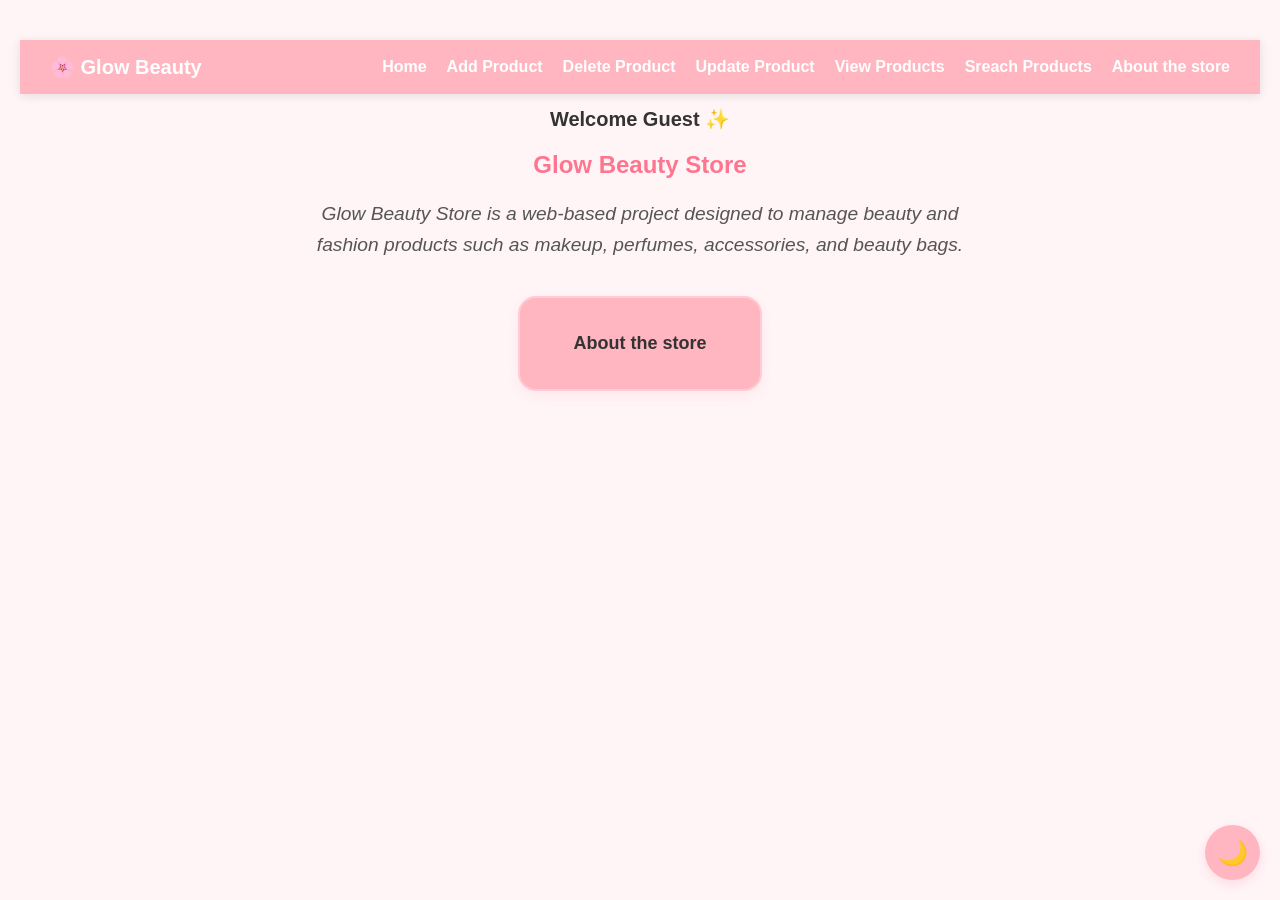
<file: index.html>
<!DOCTYPE html>
<html>
<head>
        <meta charset="UTF-8">

    <meta name="viewport" content="width=device-width, initial-scale=1.0">
    
    <title>Home - Operations</title>
    <link rel="stylesheet" href="style.css">
</head>
<body>
    
    <div class="home-container">
        <!-- شريط التنقل العلوي -->
    <nav class="navbar">
        <div class="nav-logo">🌸 Glow Beauty</div>
        <ul class="nav-links">
            <li><a href="index.html">Home</a></li>
            <li><a href="add.html">Add Product</a></li>
            <li><a href="delete.html">Delete Product</a></li>
            <li><a href="update.html">Update Product</a></li>
            <li><a href="view.html">View Products</a></li>
            <li><a href="search.html">Sreach Products</a></li>
            <li><a href="about.html">About the store</a></li>
        </ul>
        
    </nav>
        <h1 id="welcome"></h1>
        <h2>Glow Beauty Store</h2>
      
        <!-- إضافة المقدمة هنا -->
        <p class="store-introduction">Glow Beauty Store is a web-based project designed to manage beauty and fashion products such as makeup, perfumes, accessories, and beauty bags.</p>
        <div class="cards">
            <a href="about.html" class="card">About the store</a>
        </div>
  

    <script src="script.js"></script>
    <script>
        var username = localStorage.getItem("username");
        document.getElementById("welcome").innerHTML =
            "Welcome " + (username ? username : "Guest") + " ✨";
            
     
        
    </script>
    <button class="dark-btn" onclick="toggleDarkMode()">
🌙
</button>
</body>
</html>
</file>
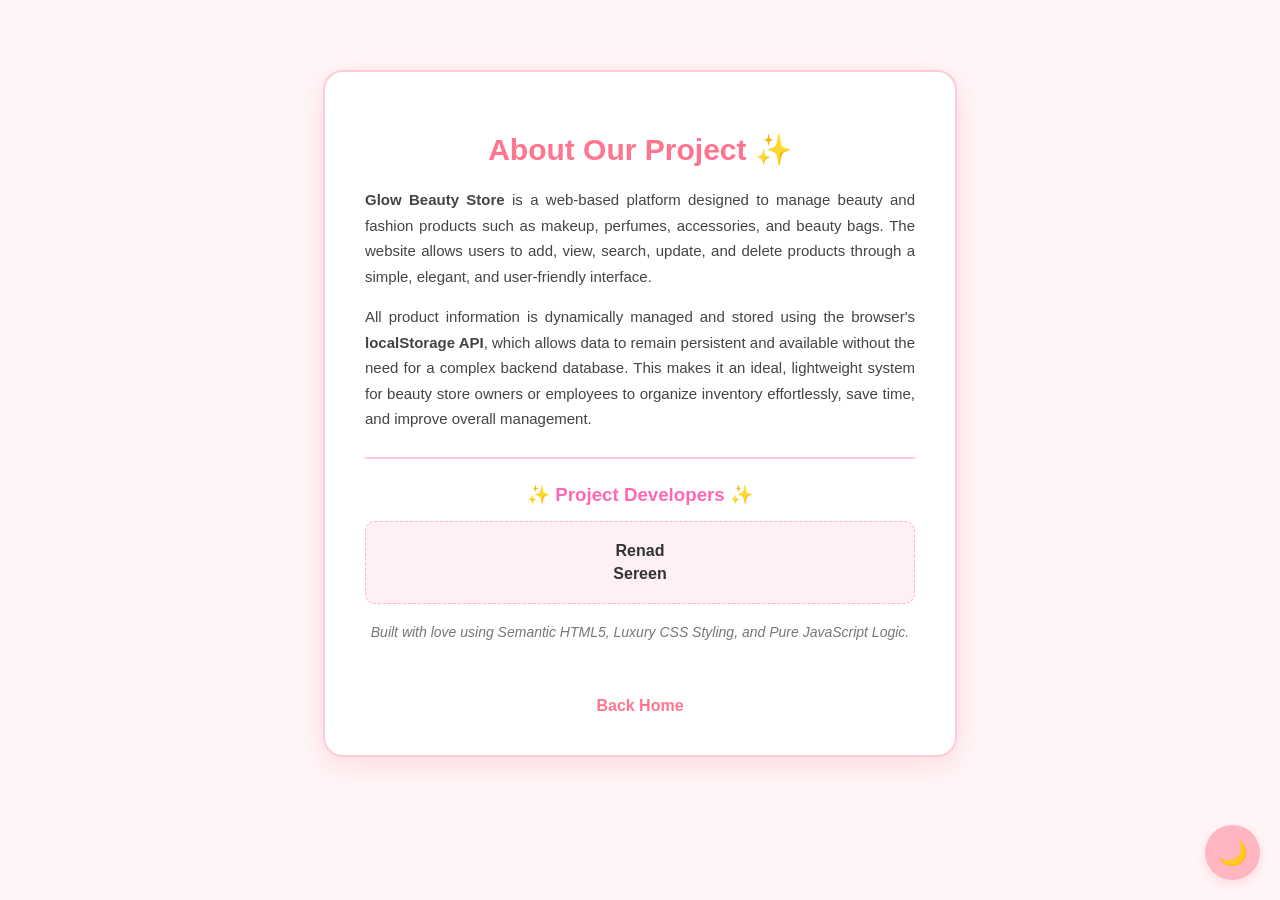
<file: about.html>
<!DOCTYPE html>
<html>
<head>
        <meta charset="UTF-8">

    <meta name="viewport" content="width=device-width, initial-scale=1.0">

    <title>About Our Project</title>
    <link rel="stylesheet" href="style.css">
</head>
<body>
    <div class="form-box" style="width: 550px; text-align: center;">
        <h1>About Our Project ✨</h1>
        
        <p style="text-align: justify; line-height: 1.7; color: #444444; font-size: 15px; margin-top: 20px;">
            <strong>Glow Beauty Store</strong> is a web-based platform designed to manage beauty and fashion products such as makeup, perfumes, accessories, and beauty bags. The website allows users to add, view, search, update, and delete products through a simple, elegant, and user-friendly interface. 
        </p>

        <p style="text-align: justify; line-height: 1.7; color: #444444; font-size: 15px;">
            All product information is dynamically managed and stored using the browser's <strong>localStorage API</strong>, which allows data to remain persistent and available without the need for a complex backend database. This makes it an ideal, lightweight system for beauty store owners or employees to organize inventory effortlessly, save time, and improve overall management.
        </p>

        <hr style="border: 0; border-top: 2px solid #ffcbd5; margin: 25px 0;">

        <h3 style="color: #ff69b4; margin-bottom: 15px;">✨ Project Developers ✨</h3>
        
        <div class="developers-box">
    <p><strong>Renad</strong></p>
    <p><strong>Sereen</strong></p>
</div>

        <p style="font-size: 14px; color: #777777; font-style: italic;">
            Built with love using Semantic HTML5, Luxury CSS Styling, and Pure JavaScript Logic.
        </p>

        <br>
        <a href="index.html" class="back-btn">Back Home</a>
    </div>
<button class="dark-btn" onclick="toggleDarkMode()">🌙</button>

<script>
function toggleDarkMode() {
    document.body.classList.toggle("dark-mode");
}
</script>
</body>
</html>
</file>
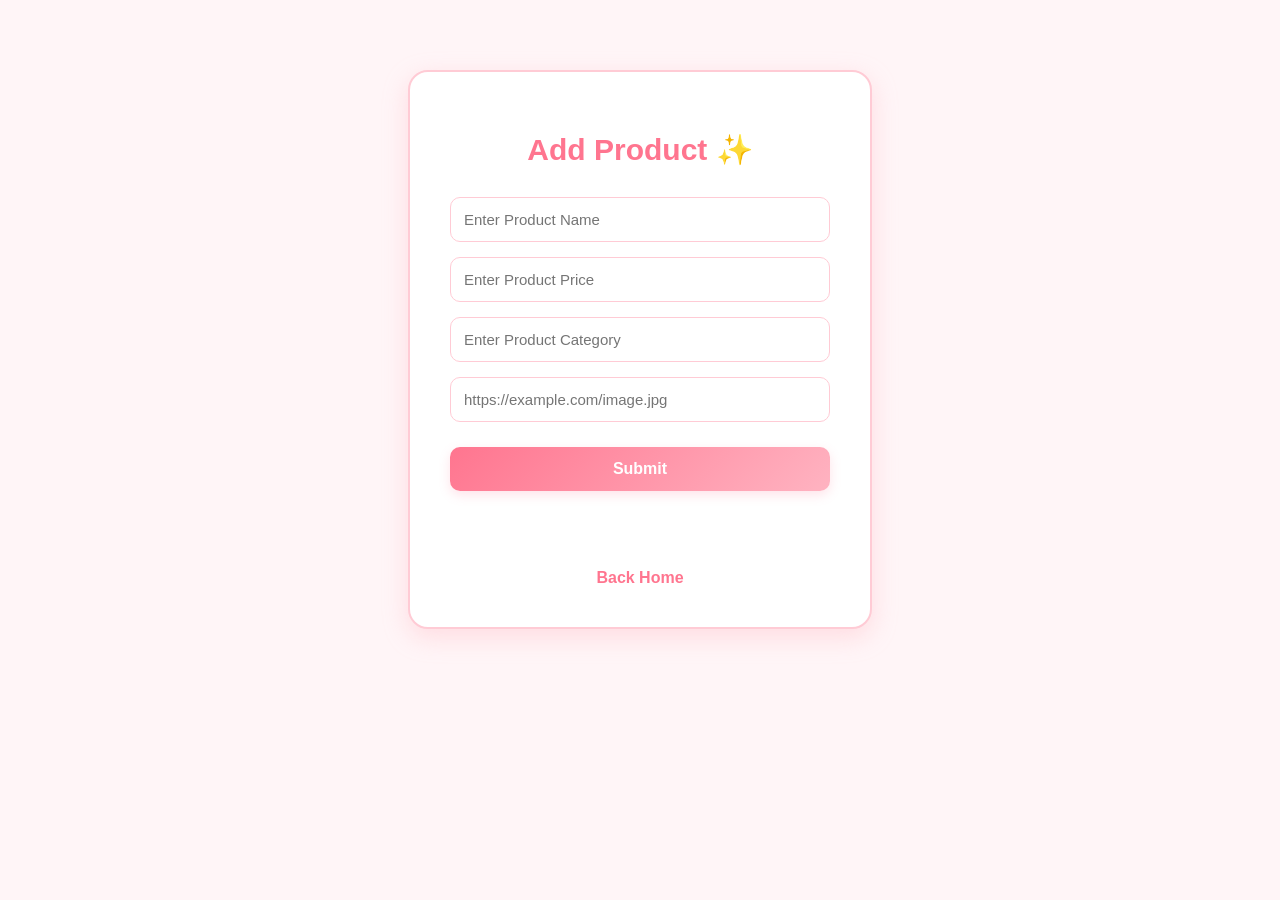
<file: add.html>
<!DOCTYPE html>
<html>
<head>
    <meta charset="UTF-8">
    <meta name="viewport" content="width=device-width, initial-scale=1.0">
    <title>Add Product</title>
    <link rel="stylesheet" href="style.css">
</head>
<body>
    <div class="form-box">
        <h1>Add Product ✨</h1>
        <input type="text" id="name" placeholder="Enter Product Name" required>
        <input type="number" id="price" placeholder="Enter Product Price"required>
        <input type="text" id="category" placeholder="Enter Product Category"required>
<!-- غيرنا الـ placeholder ليوضح أنه يستقبل رابط ويب كامل -->
<input type="text" id="image" required placeholder="https://example.com/image.jpg">
        <button onclick="addProduct()">Submit</button>
        <br><br>
        <div id="result"></div>
        <a href="index.html" class="back-btn">Back Home</a>
    </div>

    <script src="script.js"></script>
</body>
</html>
</file>
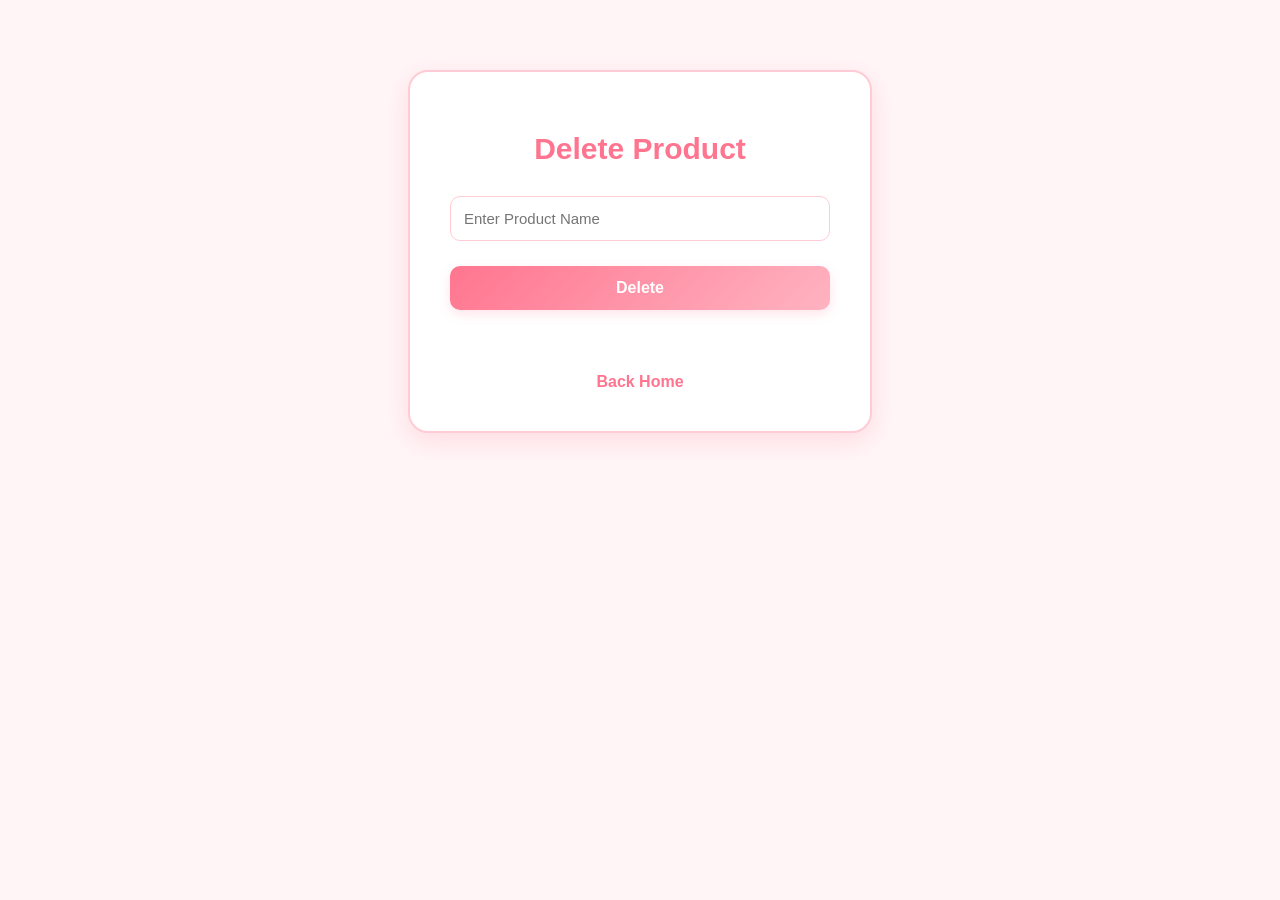
<file: delete.html>
<!DOCTYPE html>
<html>
<head>
        <meta charset="UTF-8">

    <meta name="viewport" content="width=device-width, initial-scale=1.0">
    <title>Delete Product</title>
    <link rel="stylesheet" href="style.css">
</head>
<body>
    <div class="form-box">
        <h1>Delete Product</h1>
        <input type="text" id="deleteName" placeholder="Enter Product Name">
        <button onclick="deleteProduct()">Delete</button>
        
        <br><br>
        <div id="deleteResult" class="msg-style"></div>
        <a href="index.html" class="back-btn">Back Home</a>
    </div>

    <script src="script.js"></script>
</body>
</html>
</file>
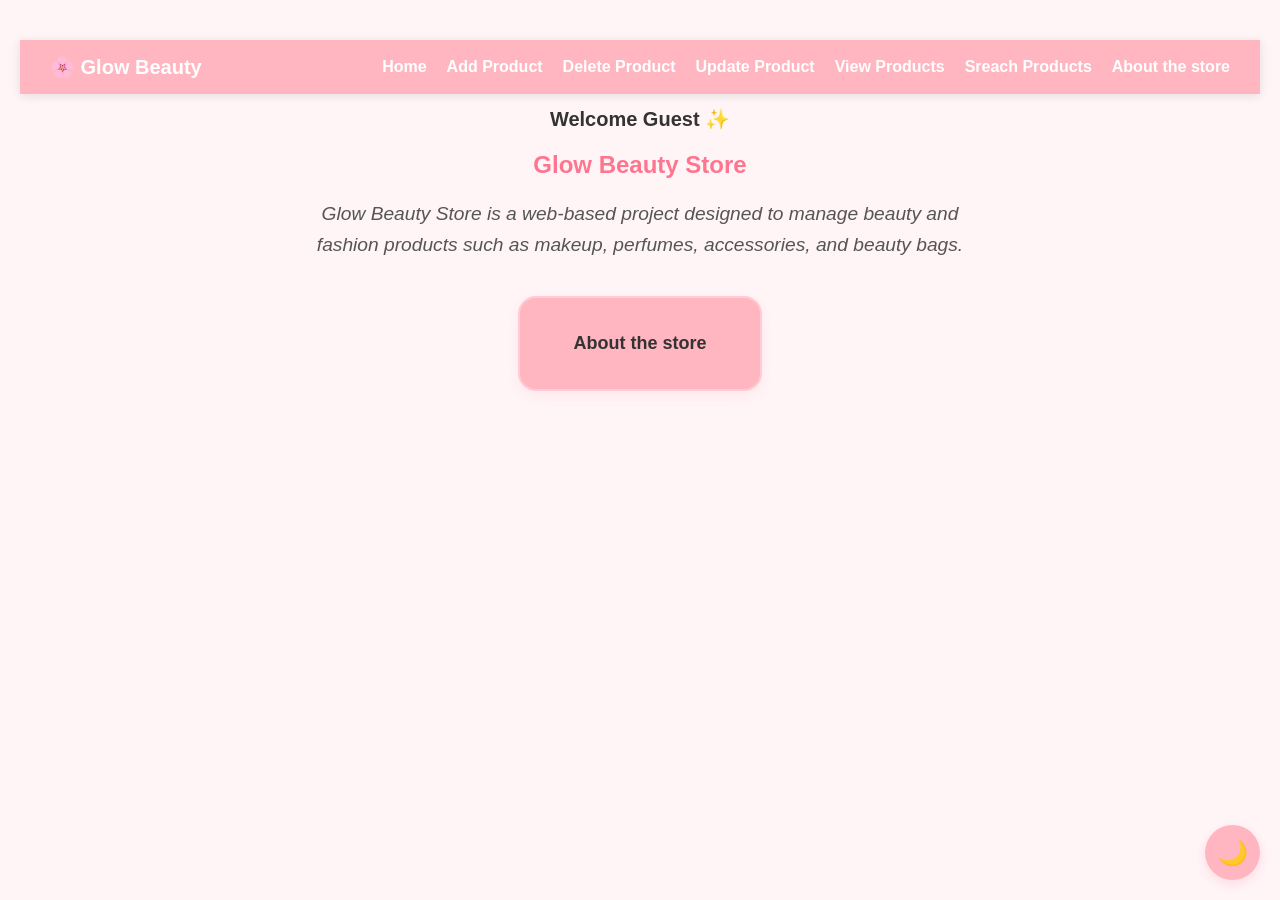
<file: home.html>
<!DOCTYPE html>
<html>
<head>
        <meta charset="UTF-8">

    <meta name="viewport" content="width=device-width, initial-scale=1.0">
    
    <title>Home - Operations</title>
    <link rel="stylesheet" href="style.css">
</head>
<body>
    
    <div class="home-container">
        <!-- شريط التنقل العلوي -->
    <nav class="navbar">
        <div class="nav-logo">🌸 Glow Beauty</div>
        <ul class="nav-links">
            <li><a href="home.html">Home</a></li>
            <li><a href="add.html">Add Product</a></li>
            <li><a href="delete.html">Delete Product</a></li>
            <li><a href="update.html">Update Product</a></li>
            <li><a href="view.html">View Products</a></li>
            <li><a href="search.html">Sreach Products</a></li>
            <li><a href="about.html">About the store</a></li>
        </ul>
        
    </nav>
        <h1 id="welcome"></h1>
        <h2>Glow Beauty Store</h2>
      
        <!-- إضافة المقدمة هنا -->
        <p class="store-introduction">Glow Beauty Store is a web-based project designed to manage beauty and fashion products such as makeup, perfumes, accessories, and beauty bags.</p>
        <div class="cards">
            <a href="about.html" class="card">About the store</a>
        </div>
  

    <script src="script.js"></script>
    <script>
        var username = localStorage.getItem("username");
        document.getElementById("welcome").innerHTML =
            "Welcome " + (username ? username : "Guest") + " ✨";
            
     
        
    </script>
    <button class="dark-btn" onclick="toggleDarkMode()">
🌙
</button>
</body>
</html>
</file>
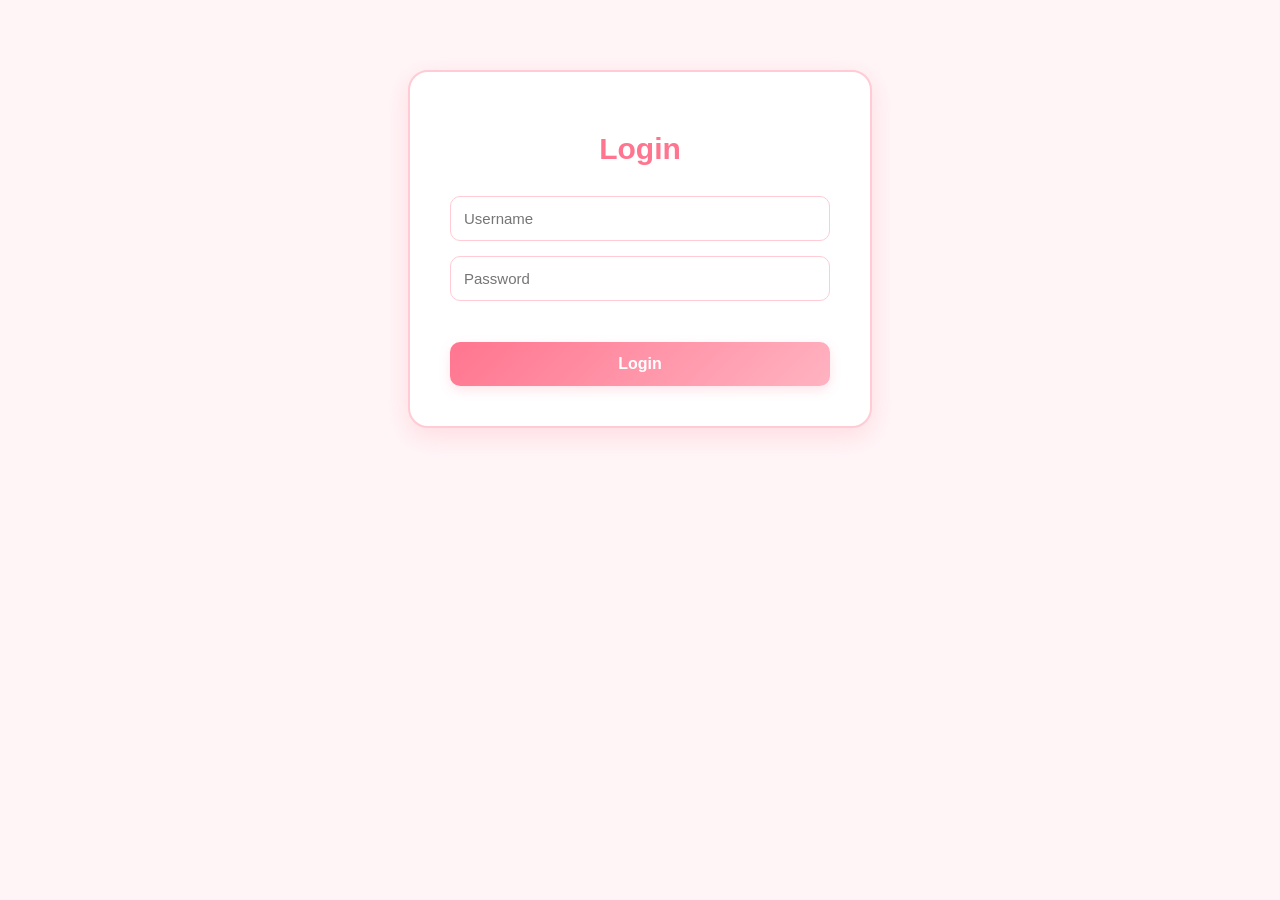
<file: login.html>
<!DOCTYPE html>
<html>
<head>
        <meta charset="UTF-8">

    <meta name="viewport" content="width=device-width, initial-scale=1.0">

    <title>Glow Beauty Store - Login</title>
    <link rel="stylesheet" href="style.css">
</head>
<body>

<div class="login-box">
    <h1>Login</h1>

    <input type="text" id="username" placeholder="Username">
    
    <input type="password" id="password" placeholder="Password">

    <p id="errorMsg"></p>

    <button onclick="login()">Login</button>
</div>

    
    <script src="script.js"></script>
</body>
</html>
</file>
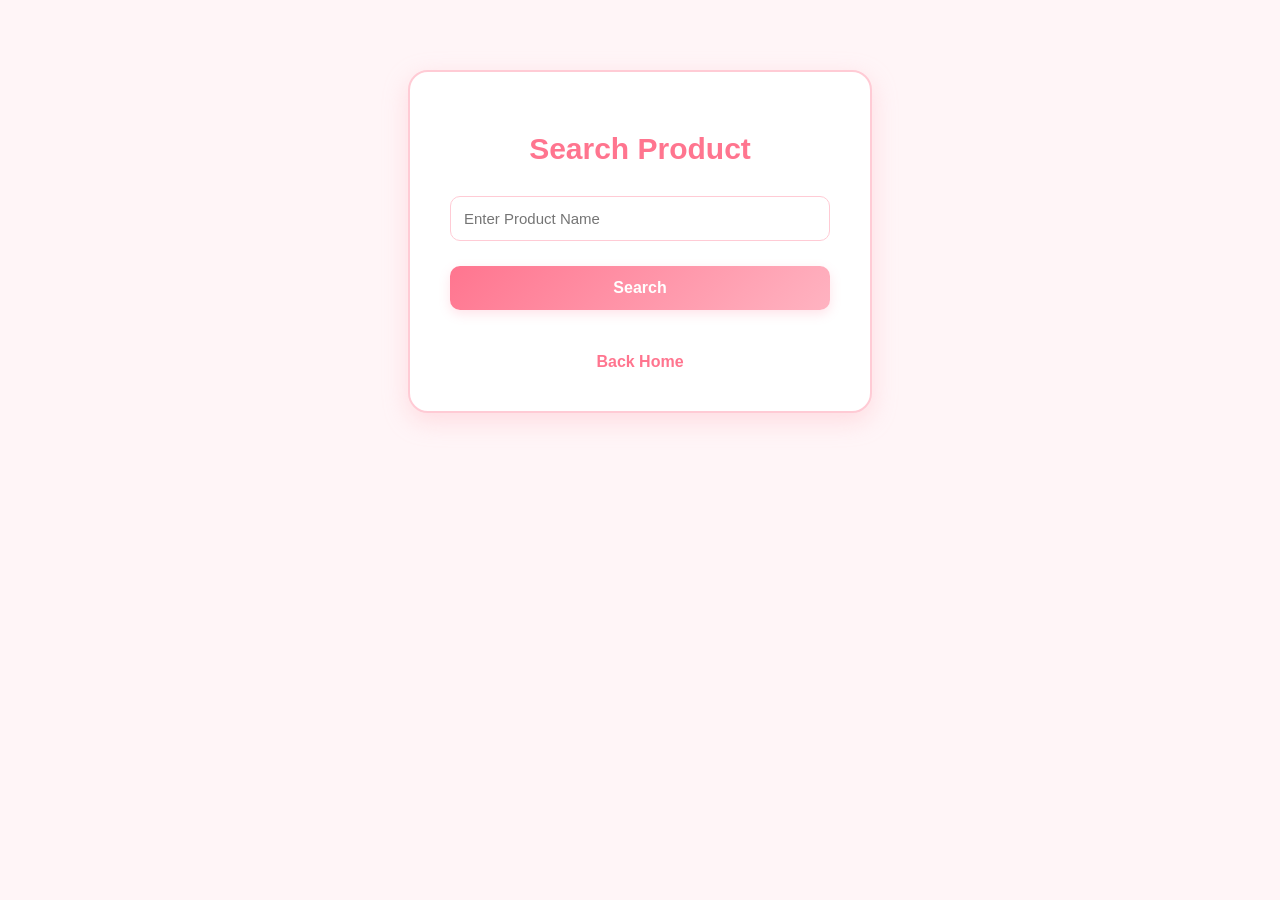
<file: search.html>
<!DOCTYPE html>
<html>
<head>
        <meta charset="UTF-8">

    <meta name="viewport" content="width=device-width, initial-scale=1.0">
    <title>Search Product</title>
    <link rel="stylesheet" href="style.css">
</head>
<body>
    <div class="form-box">
        <h1>Search Product</h1>
        <input type="text" id="searchName" placeholder="Enter Product Name">
        <button onclick="searchProduct()">Search</button>
        
        <br><br>
        <a href="index.html" class="back-btn">Back Home</a>
    </div>

    <div id="searchResult"></div>

    <script src="script.js"></script>
</body>
</html>
</file>
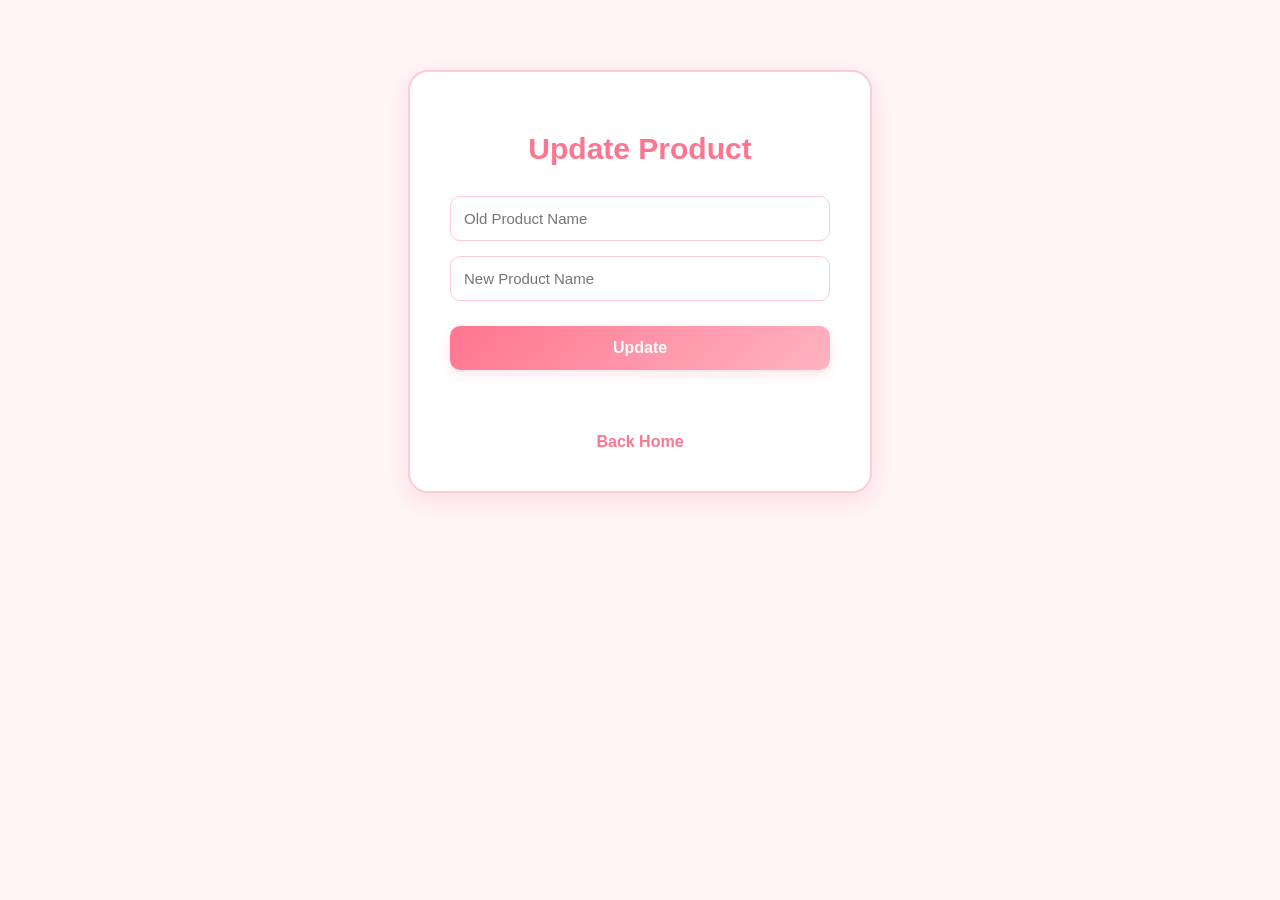
<file: update.html>
<!DOCTYPE html>
<html>
<head>
        <meta charset="UTF-8">

    <meta name="viewport" content="width=device-width, initial-scale=1.0">
    <title>Update Product</title>
    <link rel="stylesheet" href="style.css">
</head>
<body>
    <div class="form-box">
        <h1>Update Product</h1>
        <input type="text" id="oldName" placeholder="Old Product Name">
        <input type="text" id="newName" placeholder="New Product Name">
        <button onclick="updateProduct()">Update</button>
        
        <br><br>
        <div id="updateResult" class="msg-style"></div>
        <a href="index.html" class="back-btn">Back Home</a>
    </div>

    <script src="script.js"></script>
</body>
</html>
</file>
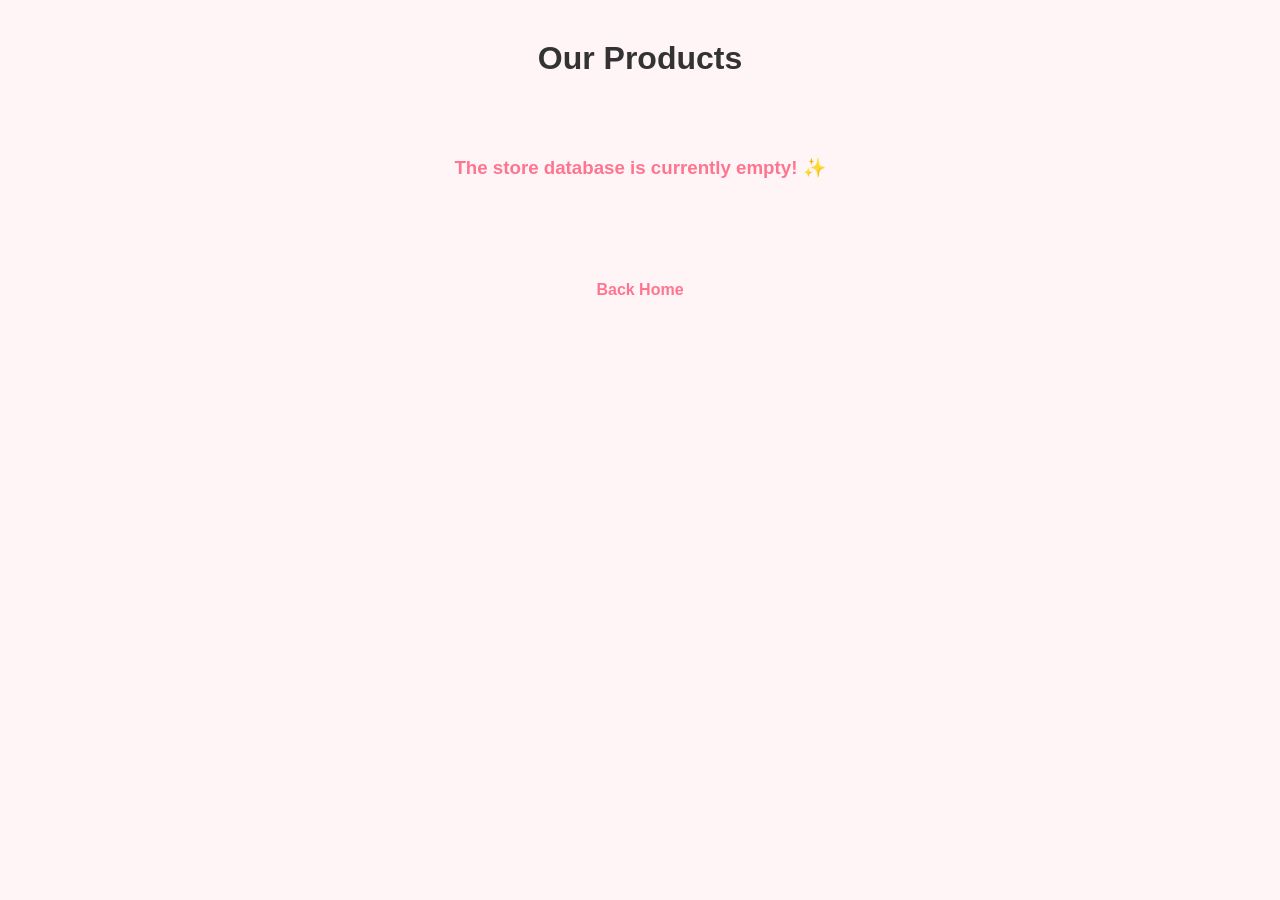
<file: view.html>
<!DOCTYPE html>
<html>
<head>
        <meta charset="UTF-8">

    <meta name="viewport" content="width=device-width, initial-scale=1.0">
    <title>View Products</title>
    <link rel="stylesheet" href="style.css">
</head>
<body>
    <div class="home-container">
        <h1>Our Products</h1>
        
        <div class="cards" id="productsGrid"></div>

        <br>
        <a href="index.html" class="back-btn">Back Home</a>
    </div>

    <script src="script.js"></script>
    <script>
        // استدعاء دالة العرض التلقائي فور فتح الصفحة
        displayProducts();
    </script>
</body>
</html>
</file>
<file: style.css>
/* ==========================================
   ✨ GLOW BEAUTY STORE - LUXURY STYLE ✨
   ========================================== */

body {
    margin: 0;
    padding: 0;
    font-family: 'Segoe UI', Tahoma, Geneva, Verdana, sans-serif;
    background: #fff5f7; /* خلفية وردية ناعمة وفخمة */
    color: #333333;
}

/* صناديق تسجيل الدخول والنماذج */
.login-box, .form-box {
    width: 380px;
    background: white;
    padding: 40px;
    margin: 70px auto;
    border-radius: 20px;
    text-align: center;
    box-shadow: 0px 8px 25px rgba(255, 182, 193, 0.4);
    border: 2px solid #ffcbd5;
}

.login-box h1, .form-box h1 {
    color: #ff758f;
    font-size: 30px;
    margin-bottom: 15px;
}

.login-box h2 {
    color: #555555;
    margin-bottom: 25px;
}

/* الحقول المدخلة الأنيقة */
input[type="text"], input[type="password"], input[type="number"], input[type="file"] {
    width: 100%;
    padding: 13px;
    margin-top: 15px;
    border: 1px solid #ffcbd5;
    border-radius: 10px;
    font-size: 15px;
    box-sizing: border-box;
    transition: 0.3s ease;
}

input:focus {
    outline: none;
    border-color: #ff758f;
    box-shadow: 0px 0px 8px rgba(255, 117, 143, 0.2);
}

/* 🚨 كلاس الخطأ الأحمر عند ترك الحقل فارغاً */
.error-field {
    border: 2px solid #ff4d6d !important;
    background-color: #fff0f2 !important;
}

/* الأزرار الوردية الفخمة */
button {
    width: 100%;
    padding: 13px;
    margin-top: 25px;
    background: linear-gradient(135deg, #ff758f, #ffb3c1);
    color: white;
    font-weight: bold;
    border: none;
    border-radius: 10px;
    font-size: 16px;
    cursor: pointer;
    box-shadow: 0 4px 12px rgba(255, 117, 143, 0.2);
    transition: 0.3s;
}

button:hover {
    transform: translateY(-2px);
    box-shadow: 0 6px 18px rgba(255, 117, 143, 0.35);
}

/* تنسيق حاوية كروت الصفحة الرئيسية وصفحة العرض */
.home-container {
    text-align: center;
    margin-top: 40px;
    padding: 0 20px;
}

.home-container h1 {
    color: #333333;
}

.home-container h2, .home-container h3 {
    color: #ff758f;
}

#welcome {
    color: #333333;
    font-size: 20px;
    font-weight: bold;
    margin-bottom: 10px;
}


/* 📥 شبكة توزيع الكروت (النزول التلقائي للسطر الجديد عند الامتلاء) */
.cards, #result, #searchResult {
    display: flex;
    justify-content: center;
    flex-wrap: wrap; /* الميزة المطلوبة لتنظيم الصفوف تلقائياً */
    gap: 25px;
    margin-top: 35px;
}

/* بطاقات العمليات في الصفحة الرئيسية */
.card {
    width: 200px;
    padding: 35px 20px;
   background-color: #ffb6c1;
    text-decoration: none;
    color: #333333;
    border-radius: 18px;
    box-shadow: 0px 5px 15px rgba(255, 182, 193, 0.2);
    border: 2px solid #ffcbd5;
    font-size: 18px;
    font-weight: 600;
    transition: 0.3s;
}

.card:hover {
    border-color: #ff758f;
    transform: translateY(-8px);
    box-shadow: 0px 10px 20px rgba(255, 117, 143, 0.25);
}


/* تنسيق المقدمة الجديدة ليتناسب مع الستايل العام */
.store-introduction {
    max-width: 700px; 
    margin: 20px auto; 
    color: #555;
     font-style: italic;
      font-size: 1.2rem; 
      line-height: 1.6
    
}
/*
.product-card:hover {
    transform: translateY(-8px);
    border-color: #ff758f;
}*/

.product-card img {
    width: 100%;
    height: 190px;
    object-fit: cover;
    border-radius: 12px;
    margin-bottom: 15px;
}

.product-card h2 {
    font-size: 18px;
    color: #333333;
    margin: 10px 0;
}

.product-card p {
    font-size: 16px;
    font-weight: bold;
    color: #ff758f;
    margin: 5px 0;
}

/* صناديق رسائل الحالات وروابط العودة */
.back-btn {
    display: inline-block;
    margin-top: 25px;
    text-decoration: none;
    color: #ff758f;
    font-weight: bold;
    transition: 0.3s;
}

.back-btn:hover {
    color: #333333;
}

.msg-style {
    margin-top: 20px;
    font-weight: bold;
    font-size: 15px;
}
/* تنسيق شريط التنقل العلوي للموقع */
.navbar {
    display: flex;
    justify-content: space-between;
    align-items: center;
    background-color: #ffb6c1; 
    padding: 15px 30px;
    box-shadow: 0 2px 10px rgba(0,0,0,0.1);
}
.nav-logo {
    color: white;
    font-size: 20px;
    font-weight: bold;
}
.nav-links {
    display: flex;
    list-style: none;
    gap: 20px;
    margin: 0;
    padding: 0;
}
.nav-links a {
    color: white;
    text-decoration: none;
    font-weight: bold;
    transition: color 0.3s;
}
.nav-links a:hover {
    color: #ffe4e1; 
}
/* ==========================================
   ✨ GLOW BEAUTY STORE - PREMIUM CARDS CSS ✨
   ========================================== */

/* 1. حاوية شبكة الكروت: تجعل الكروت تترتب بجانب بعضها بشكل مرن ومتناسق */
#productsGrid {
    display: flex;
    flex-wrap: wrap;
    justify-content: center;
    gap: 30px;
    padding: 40px 20px;
    max-width: 1200px;
    margin: 0 auto;
}

/* 2. تصميم كرت المنتج الأساسي: الألوان، الحدود، والظلال */
.product-card {
    background: #ffffff; /* خلفية بيضاء فخمة ونظيفة */
    border: 2px solid #ffe5ec; /* إطار ناعم ولطيف متناسق مع هوية المتجر */
    border-radius: 16px; /* زوايا دائرية ناعمة جداً */
    width: 260px;
    padding: 20px;
    text-align: center;
    box-shadow: 0 6px 15px rgba(255, 182, 193, 0.15); /* ظل وردي خفيف يعطي بعداً جمالياً */
    transition: all 0.4s cubic-bezier(0.175, 0.885, 0.32, 1.275); /* سرعة الحركة السلسة والانسيابية */
    cursor: pointer;
    position: relative;
    overflow: hidden;
}

/* 3. تأثير الارتفاع والحركة السحرية عند تمرير الماوس (Hover Effect) 🚀 */
.product-card:hover {
    transform: translateY(-12px) scale(1.03); /* يرتفع الكرت للأعلى ويكبر تكة بسيطة */
    box-shadow: 0 15px 30px rgba(255, 77, 109, 0.25); /* الظل يصبح أقوى وأجمل عند اللمس */
    border-color: #ff4d6d; /* لون الإطار يتحول لوردي جذاب */
}

/* 4. تنسيق صورة المنتج داخل الكرت */
.product-card img {
    width: 100%;
    height: 200px;
    object-fit: cover; /* لكي لا تمط الصورة وتحافظ على أبعادها الجميلة */
    border-radius: 12px;
    margin-bottom: 15px;
    background-color: #fff0f3;
}

/* 5. تنسيق اسم المنتج */
.product-card h2 {
    font-size: 1.3rem;
    color: #2b2d42;
    margin: 10px 0;
    font-weight: 700;
}

/* 6. تنسيق سعر المنتج */
.product-card p {
    font-size: 1.2rem;
    color: #ff4d6d; /* لون السعر بالوردي الغامق المميز */
    font-weight: bold;
    margin: 5px 0;
}

/* 7. تنسيق شارة القسم (Category Tag) في الأسفل */
.product-card .category {
    display: inline-block;
    font-size: 0.85rem;
    color: #ff758f;
    background: #fff0f3;
    padding: 5px 14px;
    border-radius: 20px;
    font-weight: 600;
    margin-top: 10px;
    text-transform: uppercase;
}
.error-field {
    border: 2px solid red;
}

#errorMsg {
    color: red;
    font-weight: bold;
    margin-top: 10px;
}


/* الدارك مود */
.dark-mode {
    background-color: #121212;
    color: white;
}

.dark-mode .card,
.dark-mode .product-card,
.dark-mode .form-box {
    background-color: #1e1e1e;
    color: white;
}
.dark-mode {
    background-color: #121212;
    color: white;
}

.dark-mode h1,
.dark-mode h2,
.dark-mode h3,
.dark-mode h4,
.dark-mode h5,
.dark-mode h6,
.dark-mode p,
.dark-mode span,
.dark-mode label,
.dark-mode a,
.dark-mode li {
    color: white !important;
}
.dark-btn{
    position:fixed;
    bottom:20px;
    right:20px;
    width:55px;
    height:55px;
    border:none;
    border-radius:50%;
    cursor:pointer;
    font-size:24px;
    background:#ffb6c1;
}
.developers-box{
    background:#fff0f5;
    padding:15px;
    border-radius:10px;
    border:1px dashed #ffb6c1;
    margin-bottom:20px;
}

.developers-box p{
    color:#333;
    font-size:16px;
    margin:5px 0;
}

.dark-mode .developers-box p{
    color:#333 !important;
}
.dark-mode .product-card .category{
    color:#c94f72 !important;
    background:#ffe4ec;
    font-weight:bold;
}
@media (max-width: 768px) {

    .nav-links {
        overflow-x: auto;
        flex-wrap: nowrap;
        white-space: nowrap;
        gap: 15px;
    }

    .navbar {
        padding: 10px;
    }

    .nav-logo {
        font-size: 18px;
    }
}
@media (max-width: 768px) {
    .login-box,
    .form-box {
        width: 90%;
    }

    .card,
    .product-card {
        width: 90%;
    }
}
</file>
